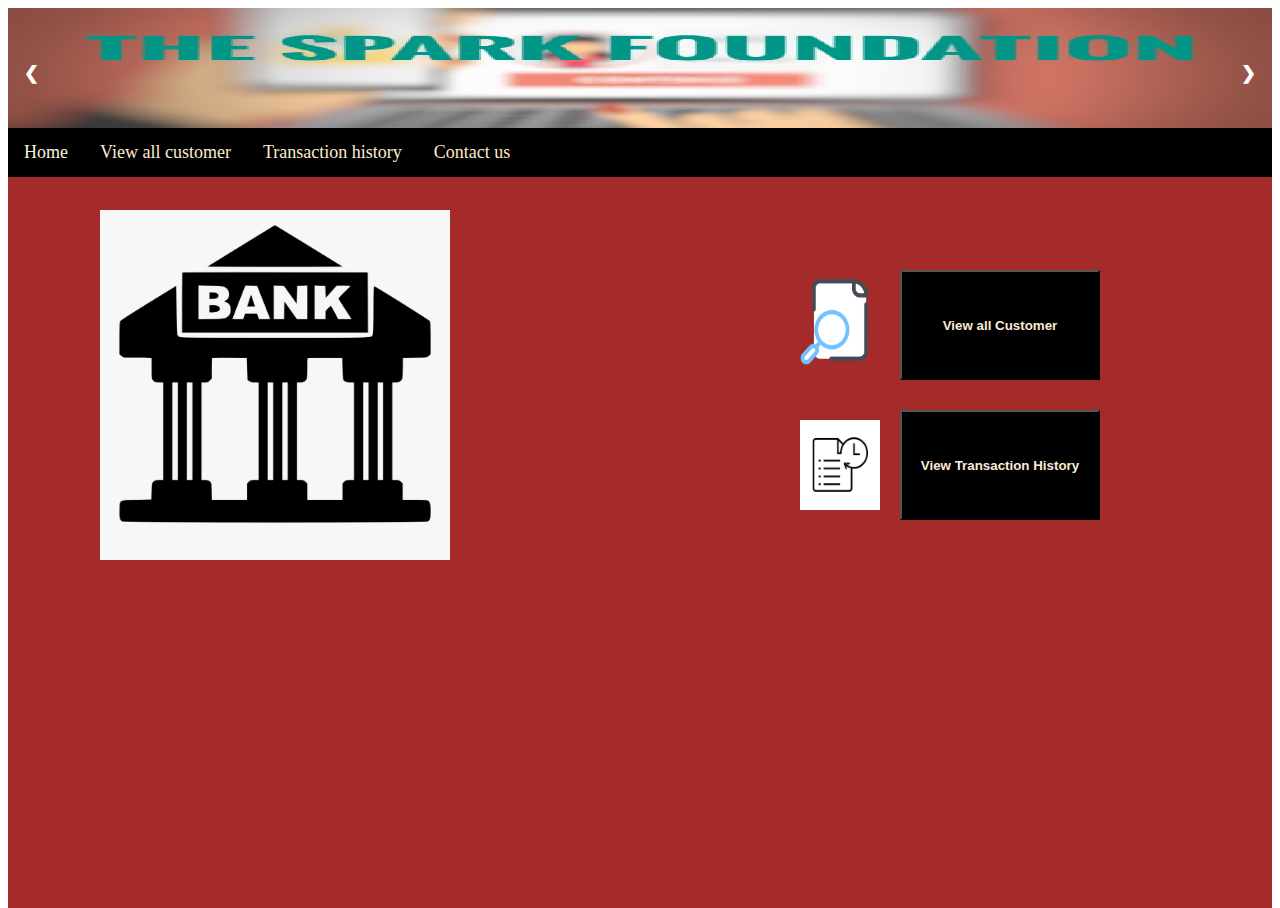
<file: index.html>
<html>
    <head>
        <meta charset="UTF=8">
        <title>Banking System</title>
        <link rel="stylesheet" href="style1.css">
    </head>
    <body>
        <div class="bg">
        <div class="slideshow">
    
<div class="slideshow-container">

    
    <div class="mySlides fade">
      <img src="img1.jpg" style="width:100%;height: 120px">
      
    </div>
  
    <div class="mySlides fade">
      <img src="img2.jpg" style="width:100%;height: 120px">
      
    </div>
  
   
    <!-- Next and previous buttons -->
    <a class="prev" onclick="plusSlides(-1)">&#10094;</a>
    <a class="next" onclick="plusSlides(1)">&#10095;</a>
  </div>
  
  
   
        </div>
            <div class="menu">
                <a class="current" href="#home">Home</a>
                <a href="http://localhost/Banking%20System/View_all_customer.php">View all customer</a>
                <a href="http://localhost/Banking%20System/Transaction_history.php">Transaction history</a>
                <a  href="Contactus.html">Contact us</a>
            </div>

        
        
            <div class="sidepic">
                <img src="7.png" style="width:350px;height:350px">
            </div>
      
            
        <form  class="btn1" action="http://localhost/Banking%20System/View_all_customer.php">
            <button type="submit" value="View All Customer" style="width:200px;height: 110px;color: antiquewhite;background-color: black;"><b>View all Customer</b></button>
        </form>

        
        <div class="img1">
            <img src="20.jpg" style="width: 80px;height: 90px" >
        </div> 
        
        <form  class="btn2" action="http://localhost/Banking%20System/Transaction_history.php">
            <button type="submit" value="Transaction history" style="width:200px;height: 110px;color: antiquewhite;background-color: black"> <b>View Transaction History</b></button>
        </form>
        
        <div class="img2">
            <img src="21.png" style="width: 80px;height: 90px">
        </div>
        
    </div>
    <script src="slideshow.js"></script>
    </body>
</html>
</file>
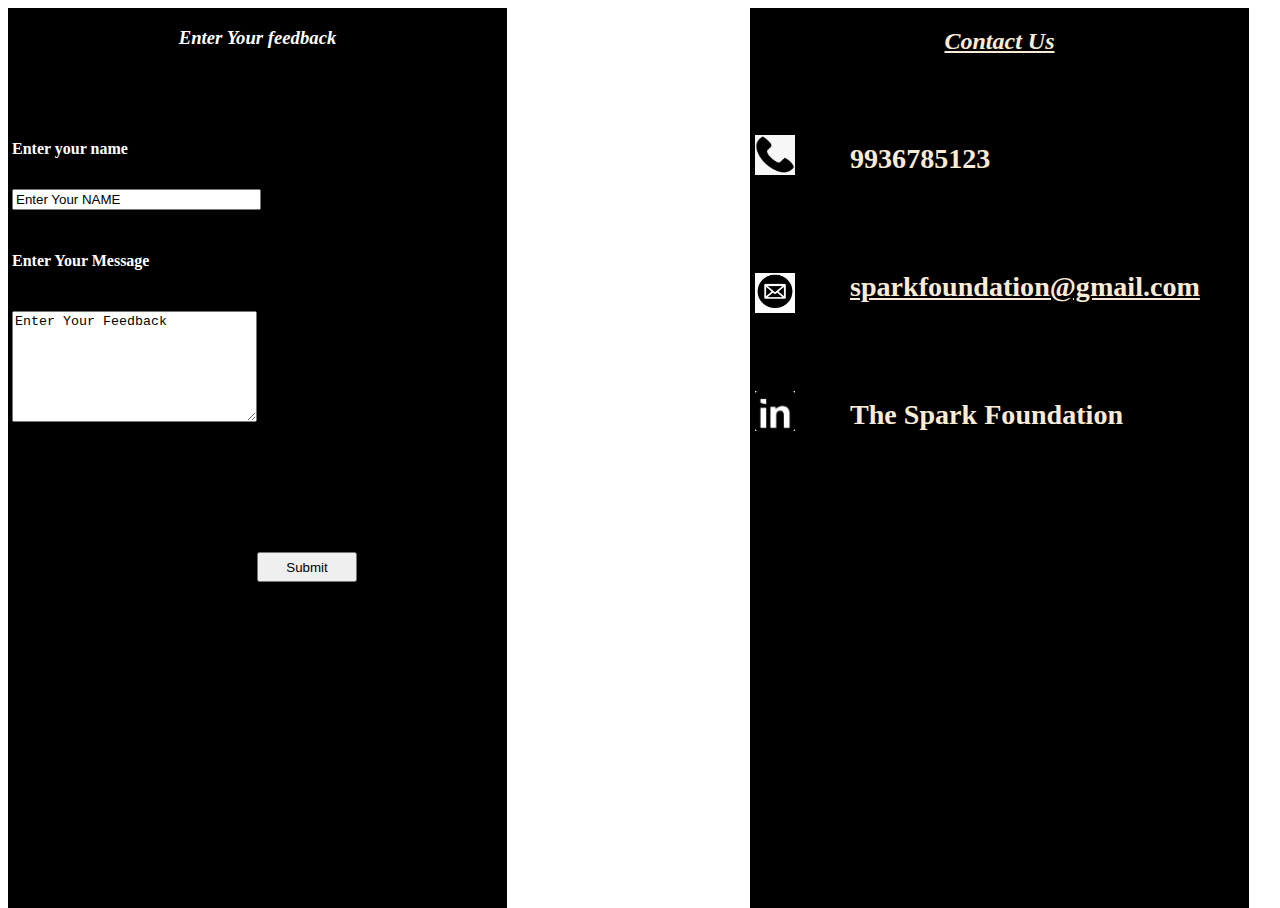
<file: contactus.html>
<html>
<head>
    <title>Contact Us</title>
    <link rel="stylesheet" href="style3.css">
</head>
<body>
    <div class="bg" style="background-color: black">
        
        <article class="feedback" >
            <h3 style="text-align: center"><b><i>Enter Your feedback</i></b></h3>
            <h4 class="lbl1">Enter your name</h4>
            <input class="txt1" type="text" size="28" value="Enter Your NAME">
            <h4 class="lbl2">Enter Your Message</h4>
            <textarea class="txt2" name="Enter Your Feedback" cols="28" rows="7">Enter Your Feedback</textarea>
            
            <input class="btn1" type="button" value="Submit">
        </article>
        <article class="art1">
            <h2 style="text-align: center"><i><u>Contact Us</u></i></h2>
        <div class="callus1">
            <img src="10.png" style="width: 40px;height: 40px">
        </div>
        <div class="callus2">
            <h3>9936785123</h3>
        </div>
        <div class="emailus1">
            <img src="16.jpg" style="width: 40px;height: 40px">
        </div>
        <div class="emailus2">
            <h3><u>sparkfoundation@gmail.com</u></h3>
        </div>
        <div class="linkedinus1">
            <img src="17.jpg" style="width: 40px;height: 40px">
        </div>
        <div class="linkedinus2">
            <h3>The Spark Foundation</h3>
        </div>
</article>
</div>
</body>

</html>
</file>
<file: style1.css>
html,body{
    height: 100%;
}
.bg{
    background-color:brown ;

    height: 100%;
    background-position: center;
    background-repeat: no-repeat;
    background-size: cover;
}
.heading{
    color: antiquewhite;
    margin-left: 50px;
    margin: 20px;
    
}
.slideshow{
 image-rendering: pixelated;
}

.menu{
    background-color: black;
    overflow: hidden;
}

.menu a{
    float: left;
    color: blanchedalmond;
    text-align: center;
    padding: 14px 16px;
    text-decoration: none;
    font-size: 18px;
}

.menu a:hover{
    background-color: black;
    color: beige;
}

.menu a.current{
    background-color: black;
    color: beige;
}

.sidepic{
    position: absolute;
    left: 100px;
    top: 210px;
    
}
.art1{
    position: absolute;
    left: 900px;
    top: 270px;
}
.btn1{
    position: absolute;
    cursor: pointer;
    left: 900px;
    top: 270px;    
}
.btn2{
    position: absolute;
    cursor: pointer;
    left: 900px;
    top: 410px;
}
.img1{
    position: absolute;
    left: 800px;
    top: 420px;
}

.img2{
    position: absolute;
    left: 800px;
    top: 275px;
}
.btn3{
    -webkit-appearance: button;
    -moz-appearance: button;
    appearance: button;
    cursor: pointer;
    text-decoration: none;
    color: white;
}

* {box-sizing:border-box}

.slideshow-container {
  max-width: 1325px;
  position: relative;
  margin: auto;
}

.mySlides {
  display: none;
}

.prev, .next {
  cursor: pointer;
  position: absolute;
  top: 50%;
  width: auto;
  margin-top: -22px;
  padding: 16px;
  color: white;
  font-weight: bold;
  font-size: 18px;
  transition: 0.6s ease;
  border-radius: 0 3px 3px 0;
  user-select: none;
}

.next {
  right: 0;
  border-radius: 3px 0 0 3px;
}

.prev:hover, .next:hover {
  background-color: rgba(0,0,0,0.8);
}

.fade {
  -webkit-animation-name: fade;
  -webkit-animation-duration: 1.5s;
  animation-name: fade;
  animation-duration: 1.5s;
}

@-webkit-keyframes fade {
  from {opacity: .4}
  to {opacity: 1}
}

@keyframes fade {
  from {opacity: .4}
  to {opacity: 1}
}
</file>
<file: style3.css>
html,body{
    height: 100%;
   
}

.art1{
    background-color: black;
    color: antiquewhite;
    position: absolute;
    left: 750px;
    height: 100%;
    width: 499px;
}
.feedback{
    background-color: black;
    color: white;
    position: absolute;
   
    height: 100%;
    width: 499px;
}
.callus2{
    position: relative;
    left: 100px;
    font-size: 24;
}
.callus1{
    position: relative;
    
    top: 60px;
    left: 5px;
}
.emailus2{
    position: relative;
    left: 100px;
    font-size: 24;
}
.emailus1{
    position: relative;
    left: 5px;
    top: 70px;
}
.linkedinus2{
    position: relative;
    left:100px;
    font-size: 24;
}
.linkedinus1{
    position: relative;
    left: 5px;
    top: 60px;
}
.lbl1{
    position: relative;
    left: 4px;
    top: 70px;
}
.lbl2{
    position: relative;
    left: 4px;
    top: 100px;
}
.txt1{
    position: relative;
    left: 4px;
    top: 80px;
}
.txt2{
    position: relative;
    left: 4px;
    top: 120px;
}
.btn1{
    position: relative;
    
    top: 270px;
    height: 30px;
    width: 100px;
}
</file>
